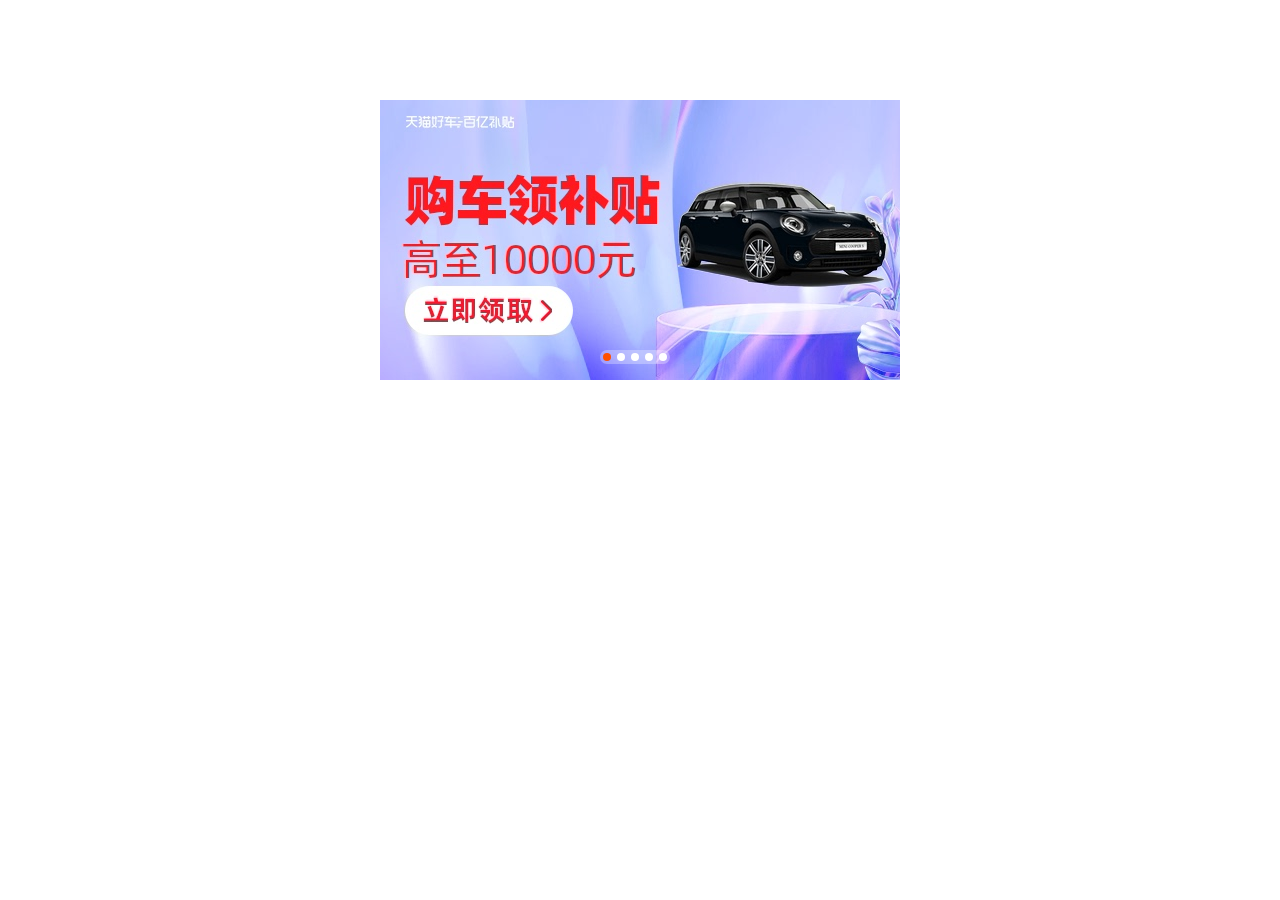
<file: js练习_淘宝轮播图/index.html>
<!DOCTYPE html>
<html lang="ch">

<head>
    <meta charset="UTF-8">
    <meta http-equiv="X-UA-Compatible" content="IE=edge">
    <meta name="viewport" content="width=device-width, initial-scale=1.0">
    <title>Document</title>
    <link rel="stylesheet" href="./css/reset.css">
    <!-- 引入重置样式表 -->
    <link rel="stylesheet" href="./css/index.css">
    <!-- 引入主页样式表 -->
    <link rel="stylesheet" href="./fa/css/all.css">
    <script src="./js/animate.js"></script>
    <!-- 引入动画函数 -->
    <script src="./js/index.js"></script>
</head>

<body>
    <div class="img-wrapper">
        <!-- 轮播图容器 -->
        <a href="javascript:;">
            <div class="arw-l">
                <i class="fas fa-chevron-left"></i>
            </div>
        </a>
        <!-- 左箭头 -->
        <a href="javascript:;">
            <div class="arw-r">
                <i class="fas fa-chevron-right"></i>
            </div>
        </a>
        <!-- 右箭头 -->
        <ul class="imges">
            <li>
                <a href="">
                    <img src="./imges/1.jpg" alt="">
                </a>
            </li>
            <li>
                <a href="">
                    <img src="./imges/2.jpg" alt="">
                </a>
            </li>
            <li>
                <a href="">
                    <img src="./imges/3.jpg" alt="">
                </a>
            </li>
            <li>
                <a href="">
                    <img src="./imges/4.jpg" alt="">
                </a>
            </li>
            <li>
                <a href="">
                    <img src="./imges/5.jpg" alt="">
                </a>
            </li>
        </ul>
        <!-- 图片 -->
        <ul class="spot"></ul>
        <!-- 导航圆点 -->
    </div>
</body>

</html>
</file>
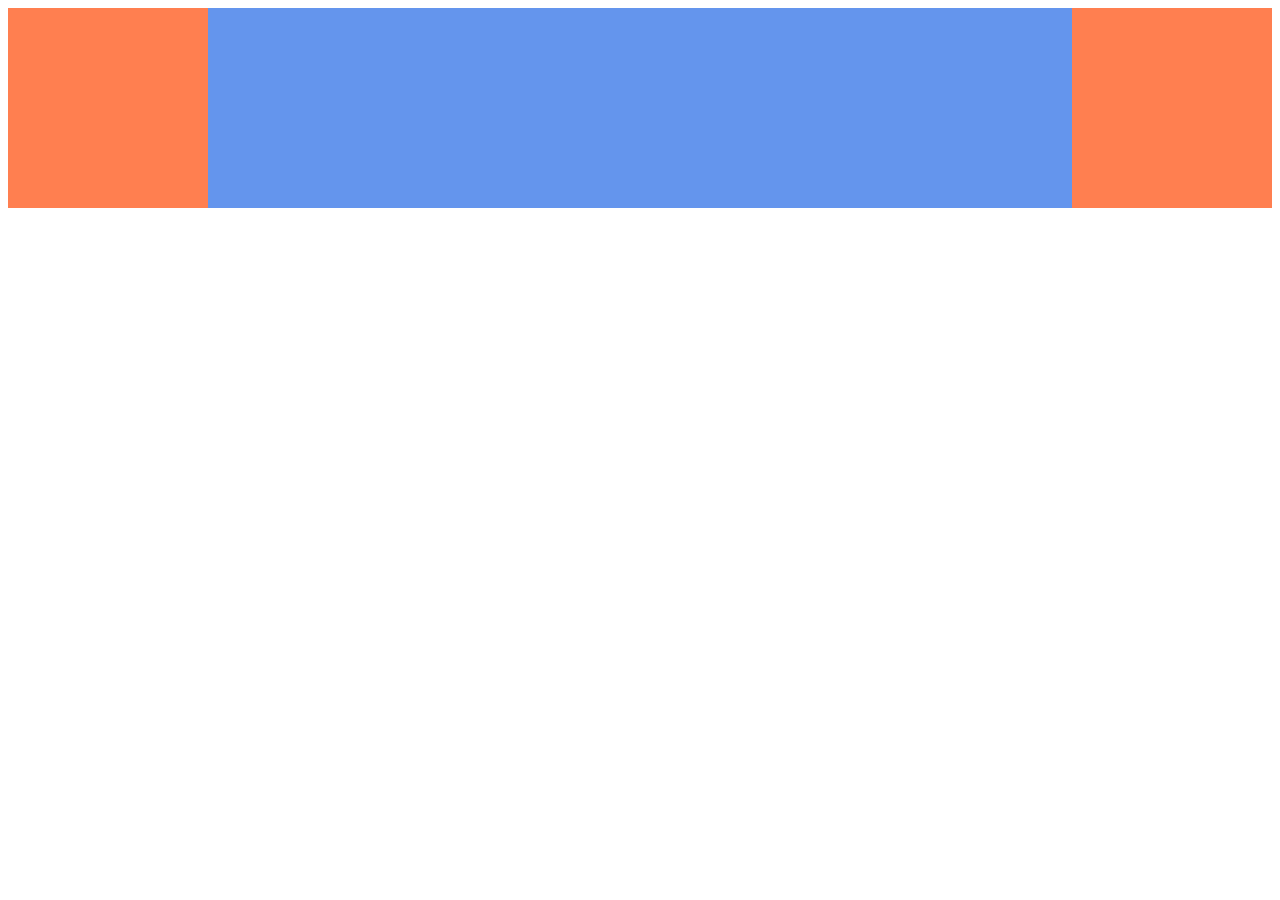
<file: 布局/flex圣杯布局.html>
<!DOCTYPE html>
<html lang="ch">
<head>
  <meta charset="UTF-8">
  <meta http-equiv="X-UA-Compatible" content="IE=edge">
  <meta name="viewport" content="width=device-width, initial-scale=1.0">
  <title>Document</title>
</head>
<style>
  .wrapper {
    display: flex;
    justify-content: space-between;
    height: 100%;
    width: 100%;
  }

  .left,
  .right {
    flex: 0 0 200px; 
    height: 200px;
    background-color: coral;
  }

  .center {
    flex: 1;
    width: 100px;
    background-color: cornflowerblue;
  }
</style>
<body>
  <div class="wrapper">
    <div class="left"></div>
    <div class="center"></div>
    <div class="right"></div>
  </div>
</body>
</html>
</file>
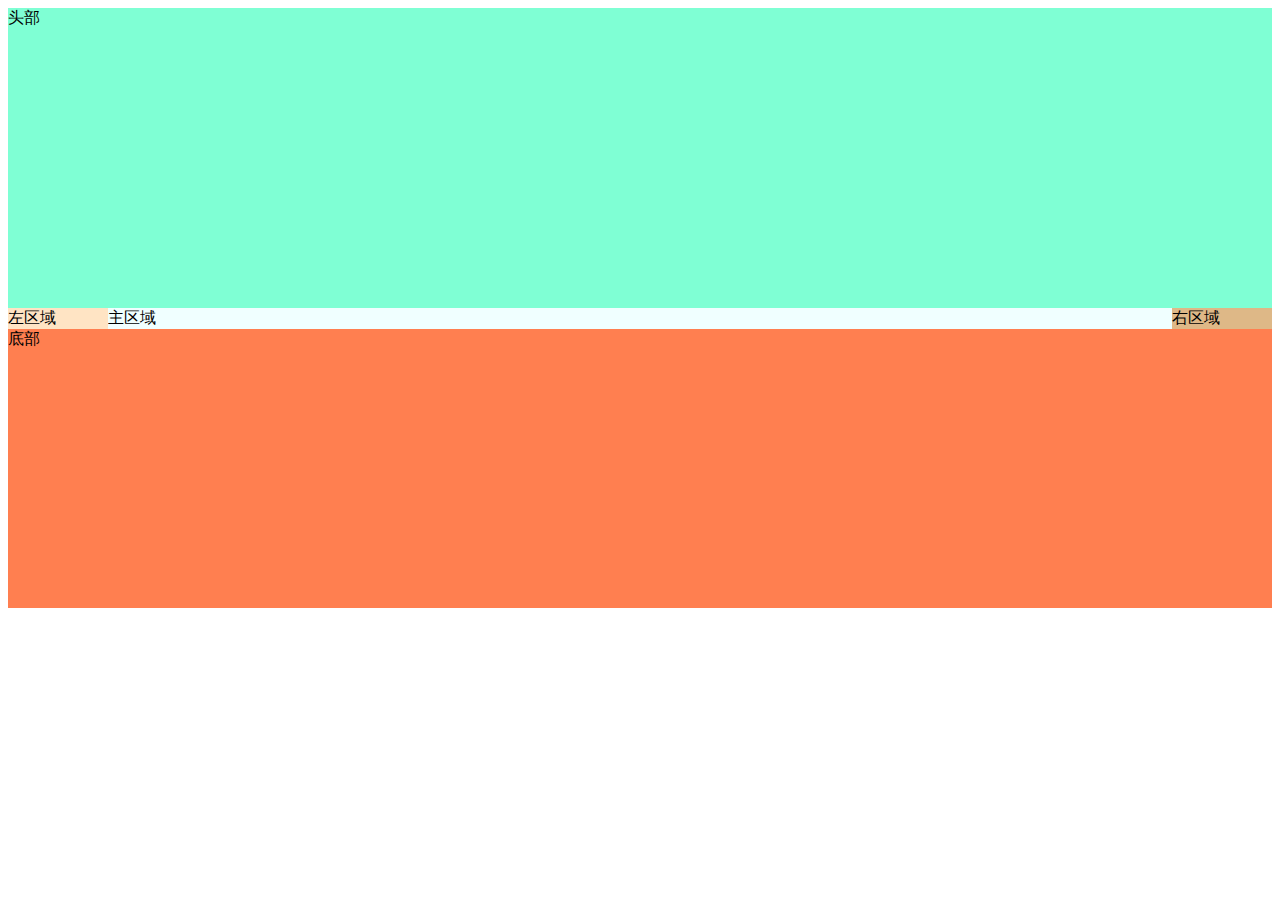
<file: 布局/双飞翼布局.html>
<!DOCTYPE html>
<html lang="ch">

<head>
  <meta charset="UTF-8">
  <meta http-equiv="X-UA-Compatible" content="IE=edge">
  <meta name="viewport" content="width=device-width, initial-scale=1.0">
  <title>Document</title>
</head>
<style>
  .clearfix::after {
    content: '';
    display: block;
    clear: both;
  }

  header {
    background-color: aquamarine;
    width: 100%;
    height: 300px;
  }

  .wrapper{
    width: 100%;
    float: left;
  }

  .center {
    background-color: azure;
    margin: 0 100px;
  }

  .left {
    background-color: bisque;
    width: 100px;
    float: left;
    margin-left: -100%;
  }

  .right {
    background-color: burlywood;
    width: 100px;
    float: left;
    margin-left: -100px;
  }

  footer {
    background-color: coral;
    height: 300px;
    /* clear: both; */
  }
</style>

<body>
  <header>头部</header>
  <div class="wrapper clearfix">
    <div class="center">主区域</div>
  </div>
  <div class="left">左区域</div>
  <div class="right">右区域</div>
  <footer>底部</footer>
</body>

</html>
</file>
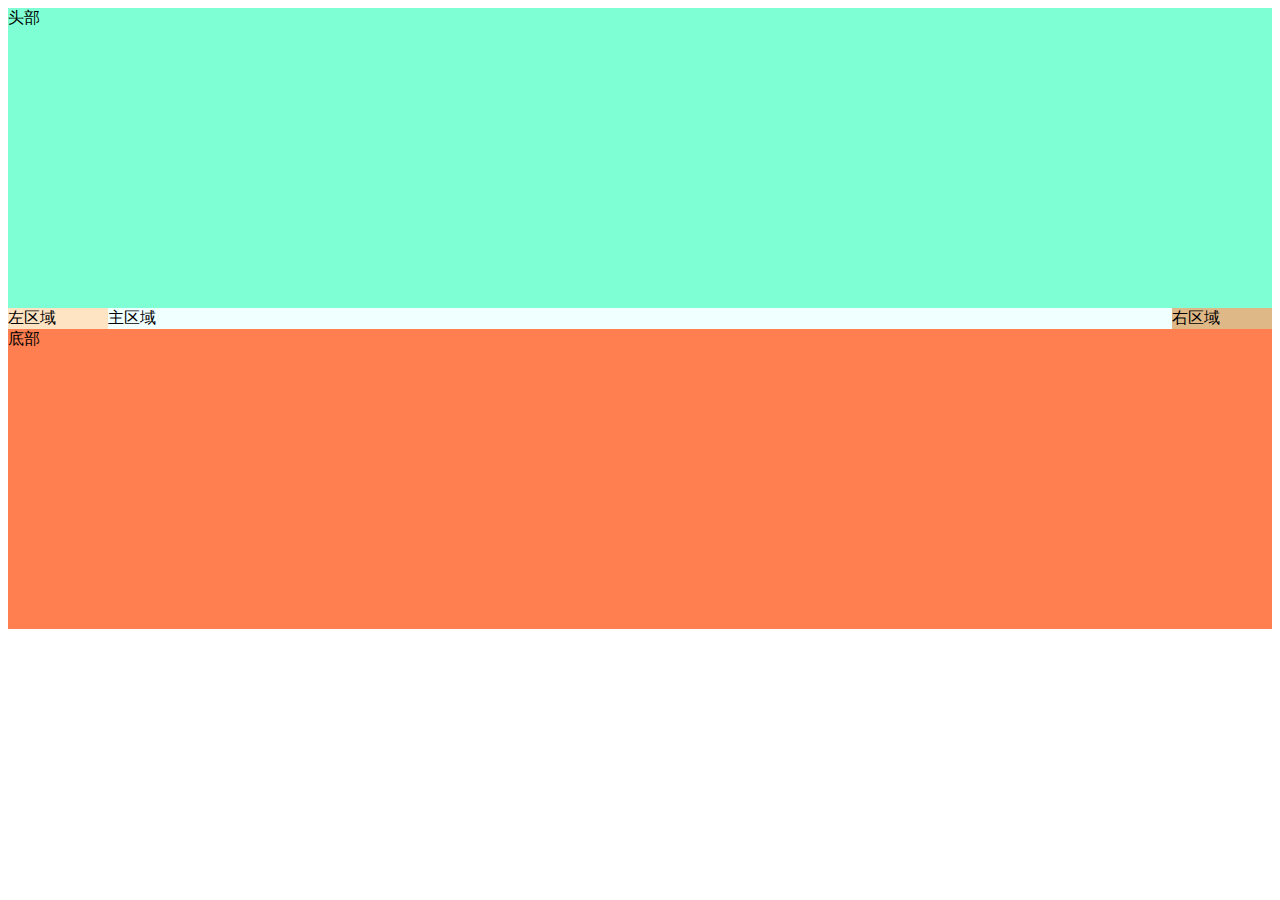
<file: 布局/圣杯布局.html>
<!DOCTYPE html>
<html lang="ch">

<head>
  <meta charset="UTF-8">
  <meta http-equiv="X-UA-Compatible" content="IE=edge">
  <meta name="viewport" content="width=device-width, initial-scale=1.0">
  <title>Document</title>
</head>
<style>
  .wrapper{
    padding: 0 100px;
  }

  .clearfix::after {
    content: '';
    display: block;
    clear: both;
  }

  header {
    background-color: aquamarine;
    width: 100%;
    height: 300px;
  }

  .center {
    background-color: azure;
    width: 100%;
    float: left;
  }

  .left {
    background-color: bisque;
    width: 100px;
    float: left;
    margin-left: -100%;
    position: relative;
    left: -100px;
  }

  .right {
    background-color: burlywood;
    width: 100px;
    float: left;
    margin-left: -100px;
    position: relative;
    left: 100px;
  }

  footer {
    background-color: coral;
    width: 100%;
    height: 300px;
  }
</style>

<body>
  <header>头部</header>
  <div class="wrapper clearfix">
    <div class="center">主区域</div>
    <div class="left">左区域</div>
    <div class="right">右区域</div>
  </div>

  <footer>底部</footer>
</body>

</html>
</file>
<file: js练习_淘宝轮播图/css/index.css>
.img-wrapper{
    width: 520px;
    height: 280px;
    position: relative;
    overflow: hidden;
    margin: 100px auto;
}
/* 容器 */

.arw-l{
    position: absolute;
    width: 40px;
    height: 30px;
    background-color: rgba(0, 0, 0, 0.4);
    border-radius: 14px;
    top: 140px;
    left: -20px;
    display: none;
    z-index: 999;
}
/* 左箭头容器 */

.arw-l:hover{
    background-color: rgba(0, 0, 0, 0.6);
}
/* 悬停变深色 */

.arw-r{
    position: absolute;
    width: 40px;
    height: 30px;
    background-color: rgba(0, 0, 0, 0.4);
    border-radius: 14px;
    top: 140px;
    left: 500px;
    display: none;
    z-index: 999;
}
/* 右箭头容器 */

.arw-r:hover{
    background-color: rgba(0, 0, 0, 0.6);
}
/* 悬停变深色 */

.arw-l i{
    position: absolute;
    line-height: 30px;
    color: #fff;
    font-size: 1px;
    left: 21px;
}
/* 左箭头 */

.arw-r i{
    position: absolute;
    line-height: 30px;
    color: #fff;
    font-size: 1px;
    left: 11px;
}
/* 右箭头 */

.imges{
    display: flex;
    position: absolute;
    top: 0;
    left: 0;
}
/* 图片 */

.spot{
    position: absolute;
    display: flex;
    /* width: 70px; 一个点14px宽*/
    height: 14px;
    background-color: rgba(255, 255, 255, 0.3);
    border-radius: 8px;
    top: 250px;
    left: 220px;
    justify-content: space-around;
    align-items: center;
}
/* 导航圆点栏 */

.spot li{
    width: 8px;
    height: 8px;
    background-color: #fff;
    border-radius: 50%;
}
/* 圆点 */

.current{
    width: 8px;
    height: 8px;
    background-color: rgb(255, 80, 0) !important;
    border-radius: 50%;
}
/* 焦点圆点 */
</file>
